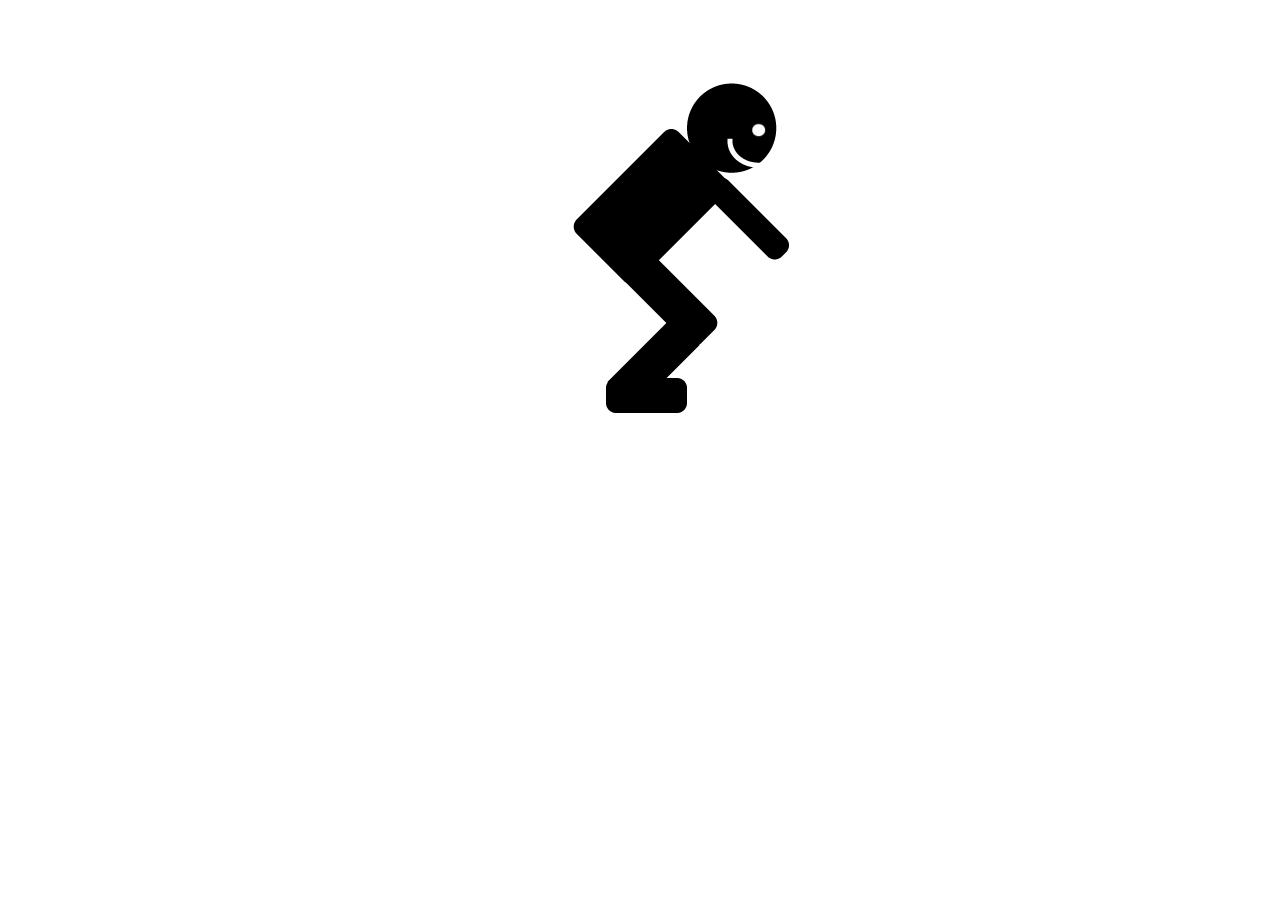
<file: fart/index.html>
<!DOCTYPE html>
<html>
<head>
	<meta http-equiv="Content-Type" content="text/html; charset=utf-8">
	<meta http-equiv="X-UA-Compatible" content="IE=Edge"/><meta name="viewport" content="width=device-width, initial-scale=1">
	<title>mrfart</title>
	<script src='https://raw.github.com/x1024/jquery-fastbutton/master/bin/fastbutton.js'></script>
	<script type="text/javascript" charset="utf-8" src="js/buzz.js"></script>
<!--Adobe Edge Runtime-->
    <script type="text/javascript" charset="utf-8" src="mrfart_edgePreload.js"></script>
    <style>
        .edgeLoad-EDGE-1366769845110 { visibility:hidden; }
    </style>
<!--Adobe Edge Runtime End-->

<style>
	#Stage {
    height: 480px;
    width: 320px;
    margin-right: auto;
    margin-left: auto;
}
</style>

</head>
<body style="margin:0;padding:0;" class='use-fastclick'>
	<div id="Stage" class="EDGE-1366769845110">
	</div>
</body>
</html>
</file>
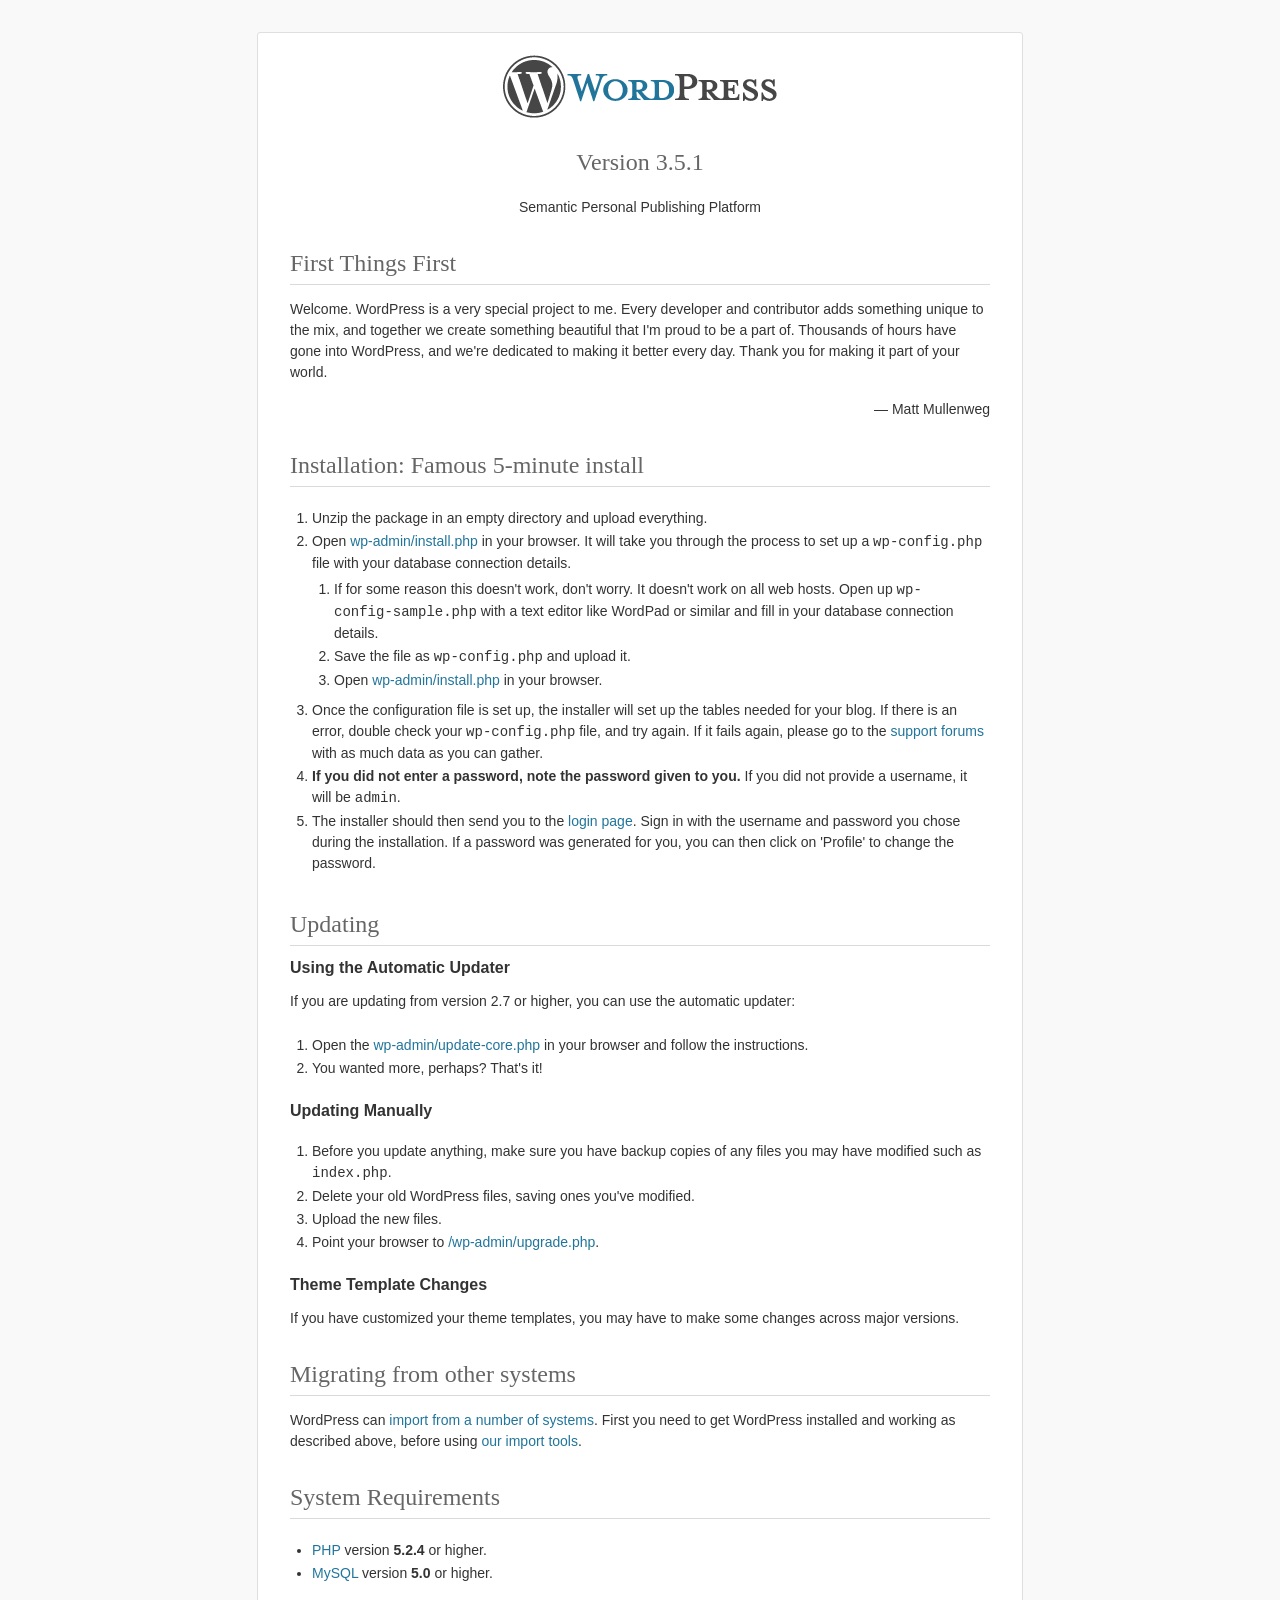
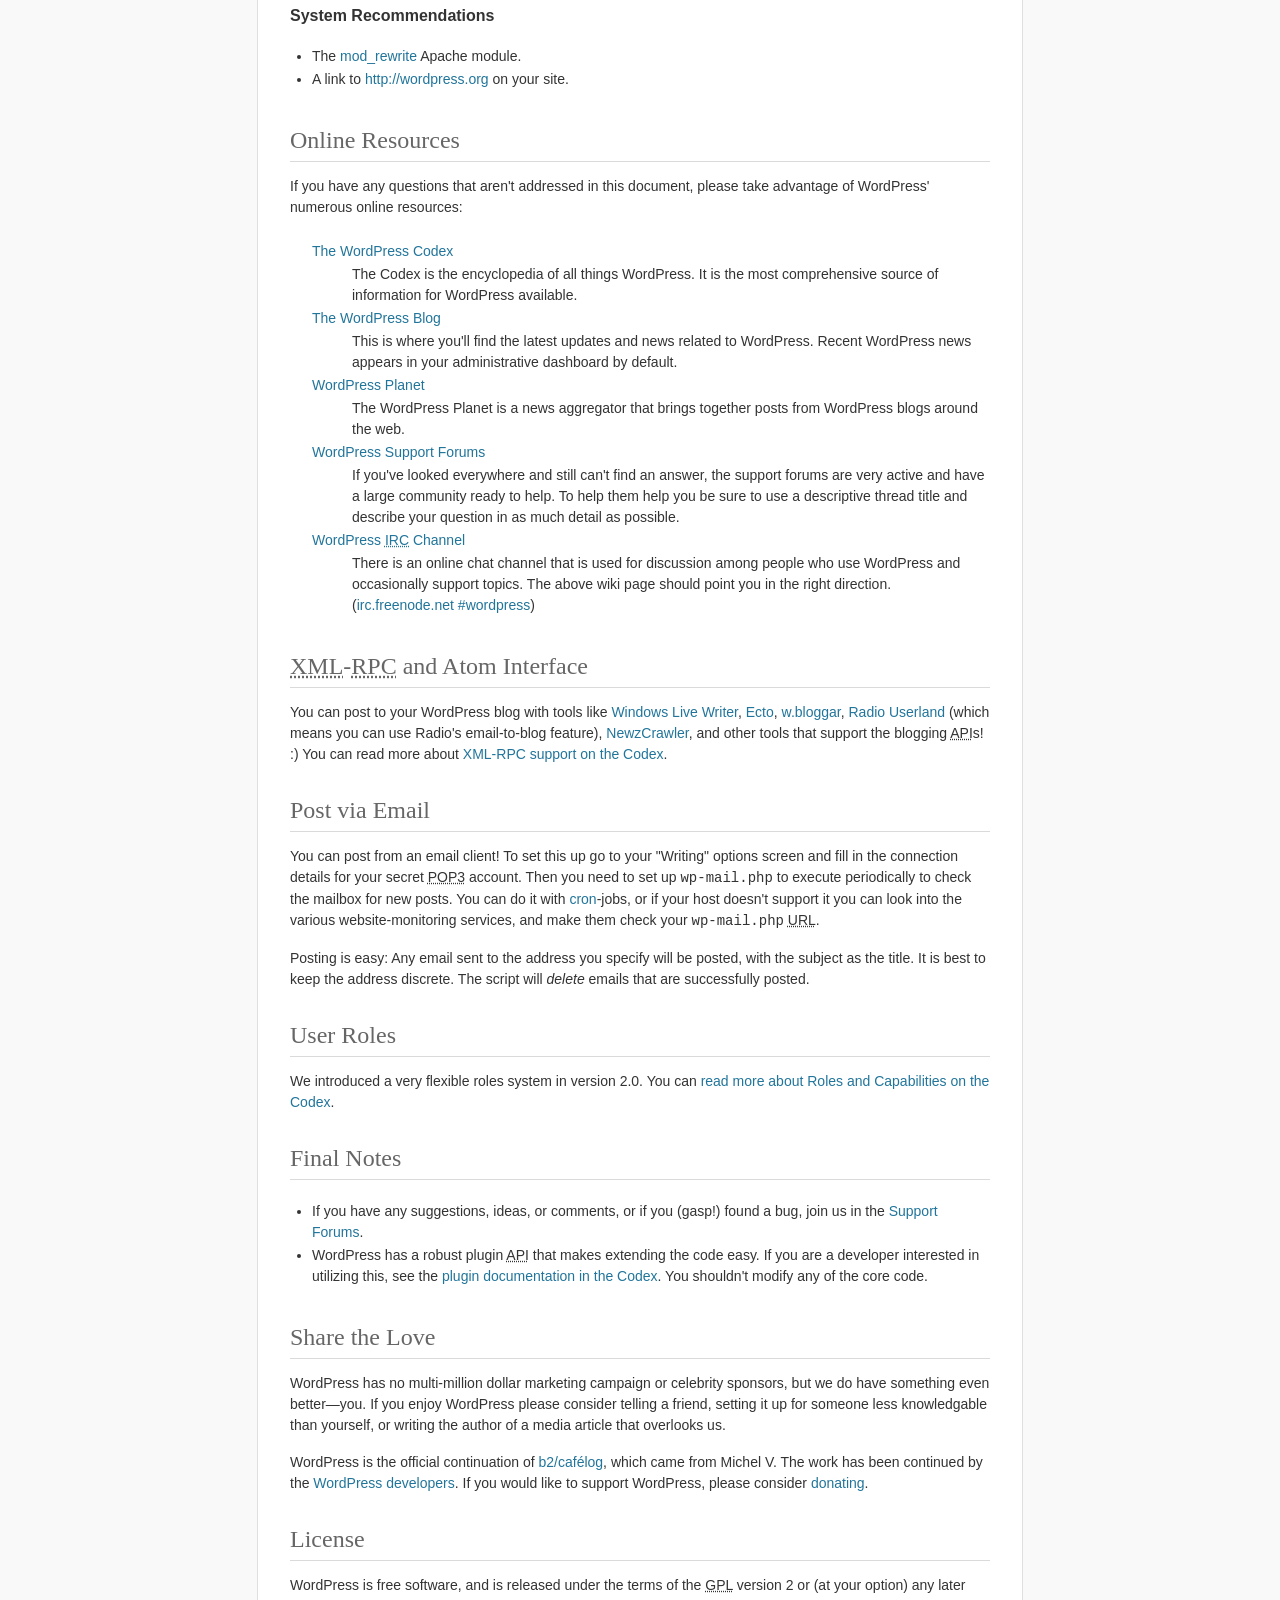
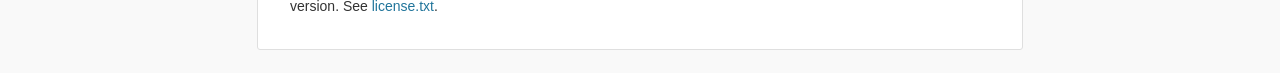
<file: readme.html>
<!DOCTYPE html PUBLIC "-//W3C//DTD XHTML 1.0 Strict//EN" "http://www.w3.org/TR/xhtml1/DTD/xhtml1-strict.dtd">
<html xmlns="http://www.w3.org/1999/xhtml">
<head>
	<meta http-equiv="Content-Type" content="text/html; charset=utf-8" />
	<title>WordPress &#8250; ReadMe</title>
	<link rel="stylesheet" href="wp-admin/css/install.css?ver=20100228" type="text/css" />
</head>
<body>
<h1 id="logo">
	<a href="http://wordpress.org/"><img alt="WordPress" src="wp-admin/images/wordpress-logo.png" /></a>
	<br /> Version 3.5.1
</h1>
<p style="text-align: center">Semantic Personal Publishing Platform</p>

<h1>First Things First</h1>
<p>Welcome. WordPress is a very special project to me. Every developer and contributor adds something unique to the mix, and together we create something beautiful that I'm proud to be a part of. Thousands of hours have gone into WordPress, and we're dedicated to making it better every day. Thank you for making it part of your world.</p>
<p style="text-align: right">&#8212; Matt Mullenweg</p>

<h1>Installation: Famous 5-minute install</h1>
<ol>
	<li>Unzip the package in an empty directory and upload everything.</li>
	<li>Open <span class="file"><a href="wp-admin/install.php">wp-admin/install.php</a></span> in your browser. It will take you through the process to set up a <code>wp-config.php</code> file with your database connection details.
		<ol>
			<li>If for some reason this doesn't work, don't worry. It doesn't work on all web hosts. Open up <code>wp-config-sample.php</code> with a text editor like WordPad or similar and fill in your database connection details.</li>
			<li>Save the file as <code>wp-config.php</code> and upload it.</li>
			<li>Open <span class="file"><a href="wp-admin/install.php">wp-admin/install.php</a></span> in your browser.</li>
		</ol>
	</li>
	<li>Once the configuration file is set up, the installer will set up the tables needed for your blog. If there is an error, double check your <code>wp-config.php</code> file, and try again. If it fails again, please go to the <a href="http://wordpress.org/support/" title="WordPress support">support forums</a> with as much data as you can gather.</li>
	<li><strong>If you did not enter a password, note the password given to you.</strong> If you did not provide a username, it will be <code>admin</code>.</li>
	<li>The installer should then send you to the <a href="wp-login.php">login page</a>. Sign in with the username and password you chose during the installation. If a password was generated for you, you can then click on 'Profile' to change the password.</li>
</ol>

<h1>Updating</h1>
<h2>Using the Automatic Updater</h2>
<p>If you are updating from version 2.7 or higher, you can use the automatic updater:</p>
<ol>
	<li>Open the <span class="file"><a href="wp-admin/update-core.php">wp-admin/update-core.php</a></span> in your browser and follow the instructions.</li>
	<li>You wanted more, perhaps? That's it!</li>
</ol>

<h2>Updating Manually</h2>
<ol>
	<li>Before you update anything, make sure you have backup copies of any files you may have modified such as <code>index.php</code>.</li>
	<li>Delete your old WordPress files, saving ones you've modified.</li>
	<li>Upload the new files.</li>
	<li>Point your browser to <span class="file"><a href="wp-admin/upgrade.php">/wp-admin/upgrade.php</a>.</span></li>
</ol>

<h2>Theme Template Changes</h2>
<p>If you have customized your theme templates, you may have to make some changes across major versions.</p>

<h1>Migrating from other systems</h1>
<p>WordPress can <a href="http://codex.wordpress.org/Importing_Content">import from a number of systems</a>. First you need to get WordPress installed and working as described above, before using <a href="wp-admin/import.php" title="Import to WordPress">our import tools</a>.</p>

<h1>System Requirements</h1>
<ul>
	<li><a href="http://php.net/">PHP</a> version <strong>5.2.4</strong> or higher.</li>
	<li><a href="http://www.mysql.com/">MySQL</a> version <strong>5.0</strong> or higher.</li>
</ul>

<h2>System Recommendations</h2>
<ul>
	<li>The <a href="http://httpd.apache.org/docs/2.2/mod/mod_rewrite.html">mod_rewrite</a> Apache module.</li>
	<li>A link to <a href="http://wordpress.org/">http://wordpress.org</a> on your site.</li>
</ul>

<h1>Online Resources</h1>
<p>If you have any questions that aren't addressed in this document, please take advantage of WordPress' numerous online resources:</p>
<dl>
	<dt><a href="http://codex.wordpress.org/">The WordPress Codex</a></dt>
		<dd>The Codex is the encyclopedia of all things WordPress. It is the most comprehensive source of information for WordPress available.</dd>
	<dt><a href="http://wordpress.org/news/">The WordPress Blog</a></dt>
		<dd>This is where you'll find the latest updates and news related to WordPress. Recent WordPress news appears in your administrative dashboard by default.</dd>
	<dt><a href="http://planet.wordpress.org/">WordPress Planet</a></dt>
		<dd>The WordPress Planet is a news aggregator that brings together posts from WordPress blogs around the web.</dd>
	<dt><a href="http://wordpress.org/support/">WordPress Support Forums</a></dt>
		<dd>If you've looked everywhere and still can't find an answer, the support forums are very active and have a large community ready to help. To help them help you be sure to use a descriptive thread title and describe your question in as much detail as possible.</dd>
	<dt><a href="http://codex.wordpress.org/IRC">WordPress <abbr title="Internet Relay Chat">IRC</abbr> Channel</a></dt>
		<dd>There is an online chat channel that is used for discussion among people who use WordPress and occasionally support topics. The above wiki page should point you in the right direction. (<a href="irc://irc.freenode.net/wordpress">irc.freenode.net #wordpress</a>)</dd>
</dl>

<h1><abbr title="eXtensible Markup Language">XML</abbr>-<abbr title="Remote Procedure Call">RPC</abbr> and Atom Interface</h1>
<p>You can post to your WordPress blog with tools like <a href="http://download.live.com/writer">Windows Live Writer</a>, <a href="http://illuminex.com/ecto/">Ecto</a>, <a href="http://bloggar.com/">w.bloggar</a>, <a href="http://radio.userland.com/">Radio Userland</a> (which means you can use Radio's email-to-blog feature), <a href="http://www.newzcrawler.com/">NewzCrawler</a>, and other tools that support the blogging <abbr title="application programming interface">API</abbr>s! :) You can read more about <a href="http://codex.wordpress.org/XML-RPC_Support"><abbr>XML</abbr>-<abbr>RPC</abbr> support on the Codex</a>.</p>

<h1>Post via Email</h1>
<p>You can post from an email client! To set this up go to your &quot;Writing&quot; options screen and fill in the connection details for your secret <abbr title="Post Office Protocol version 3">POP3</abbr> account. Then you need to set up <code>wp-mail.php</code> to execute periodically to check the mailbox for new posts. You can do it with <a href="http://en.wikipedia.org/wiki/Cron">cron</a>-jobs, or if your host doesn't support it you can look into the various website-monitoring services, and make them check your <code>wp-mail.php</code> <abbr title="Uniform Resource Locator">URL</abbr>.</p>
<p>Posting is easy: Any email sent to the address you specify will be posted, with the subject as the title. It is best to keep the address discrete. The script will <em>delete</em> emails that are successfully posted.</p>

<h1>User Roles</h1>
<p>We introduced a very flexible roles system in version 2.0. You can <a href="http://codex.wordpress.org/Roles_and_Capabilities" title="WordPress roles and capabilities">read more about Roles and Capabilities on the Codex</a>.</p>

<h1>Final Notes</h1>
<ul>
	<li>If you have any suggestions, ideas, or comments, or if you (gasp!) found a bug, join us in the <a href="http://wordpress.org/support/">Support Forums</a>.</li>
	<li>WordPress has a robust plugin <abbr title="application programming interface">API</abbr> that makes extending the code easy. If you are a developer interested in utilizing this, see the <a href="http://codex.wordpress.org/Plugin_API" title="WordPress plugin API">plugin documentation in the Codex</a>. You shouldn't modify any of the core code.</li>
</ul>

<h1>Share the Love</h1>
<p>WordPress has no multi-million dollar marketing campaign or celebrity sponsors, but we do have something even better&#8212;you. If you enjoy WordPress please consider telling a friend, setting it up for someone less knowledgable than yourself, or writing the author of a media article that overlooks us.</p>

<p>WordPress is the official continuation of <a href="http://cafelog.com/">b2/caf&#233;log</a>, which came from Michel V. The work has been continued by the <a href="http://wordpress.org/about/">WordPress developers</a>. If you would like to support WordPress, please consider <a href="http://wordpress.org/donate/" title="Donate to WordPress">donating</a>.</p>

<h1>License</h1>
<p>WordPress is free software, and is released under the terms of the <abbr title="GNU General Public License">GPL</abbr> version 2 or (at your option) any later version. See <a href="license.txt">license.txt</a>.</p>

</body>
</html>
</file>
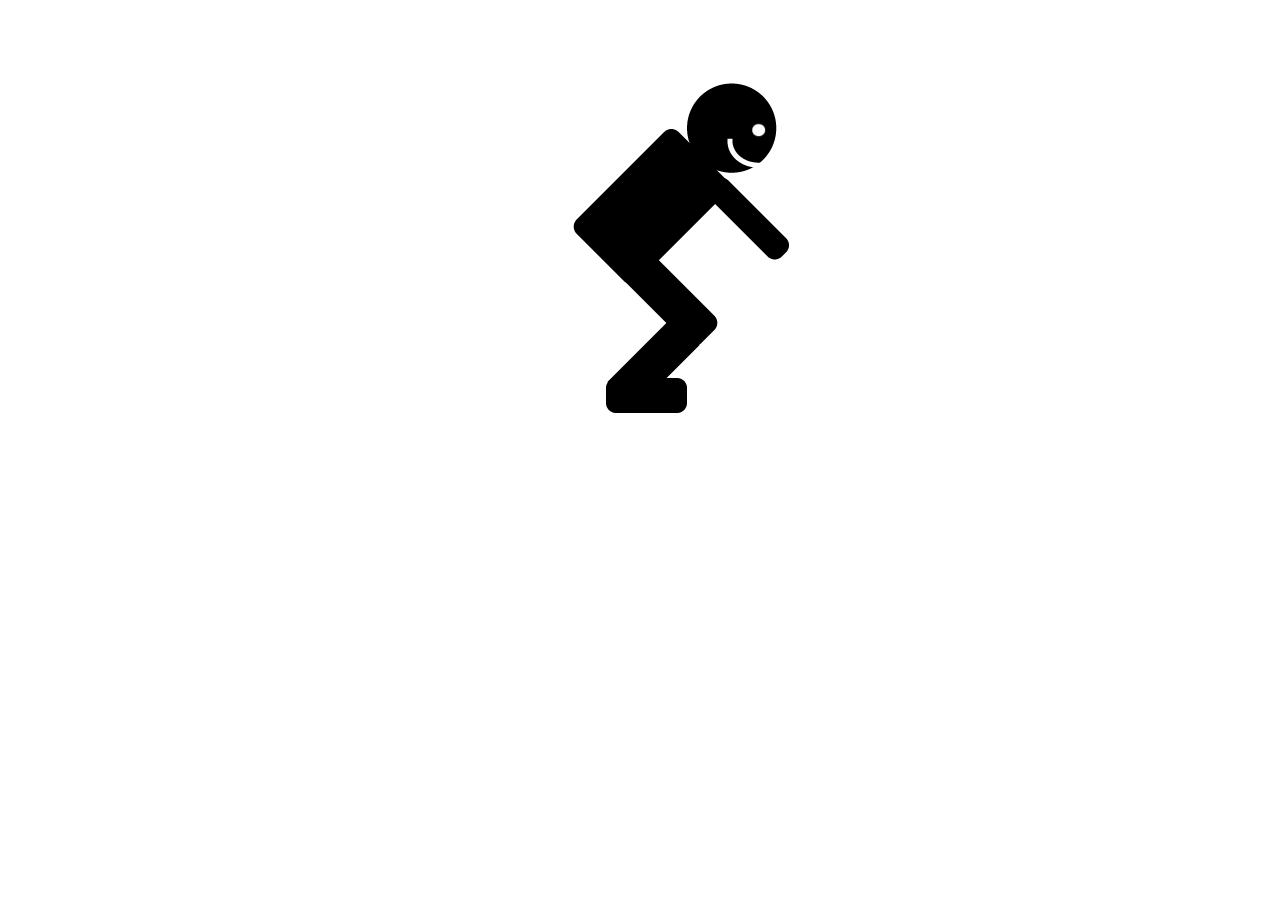
<file: fart/mrfart.html>
<!DOCTYPE html>
<html>
<head>
	<meta http-equiv="Content-Type" content="text/html; charset=utf-8">
	<meta http-equiv="X-UA-Compatible" content="IE=Edge,chrome=IE8"/>
	<meta name="viewport" content="width=device-width, initial-scale=1">
	<title>mrfart</title>
	
	<script type="text/javascript" charset="utf-8" src="js/buzz.js"></script>
<!--Adobe Edge Runtime-->
    <script type="text/javascript" charset="utf-8" src="mrfart_edgePreload.js"></script>
    <style>
        .edgeLoad-EDGE-1366769845110 { visibility:hidden; }
    </style>
<!--Adobe Edge Runtime End-->

<style>
	#Stage {
    height: 480px;
    width: 320px;
    margin-right: auto;
    margin-left: auto;
}
</style>

</head>
<body style="margin:0;padding:0;">
	<div id="Stage" class="EDGE-1366769845110">
	</div>
</body>
</html>
</file>
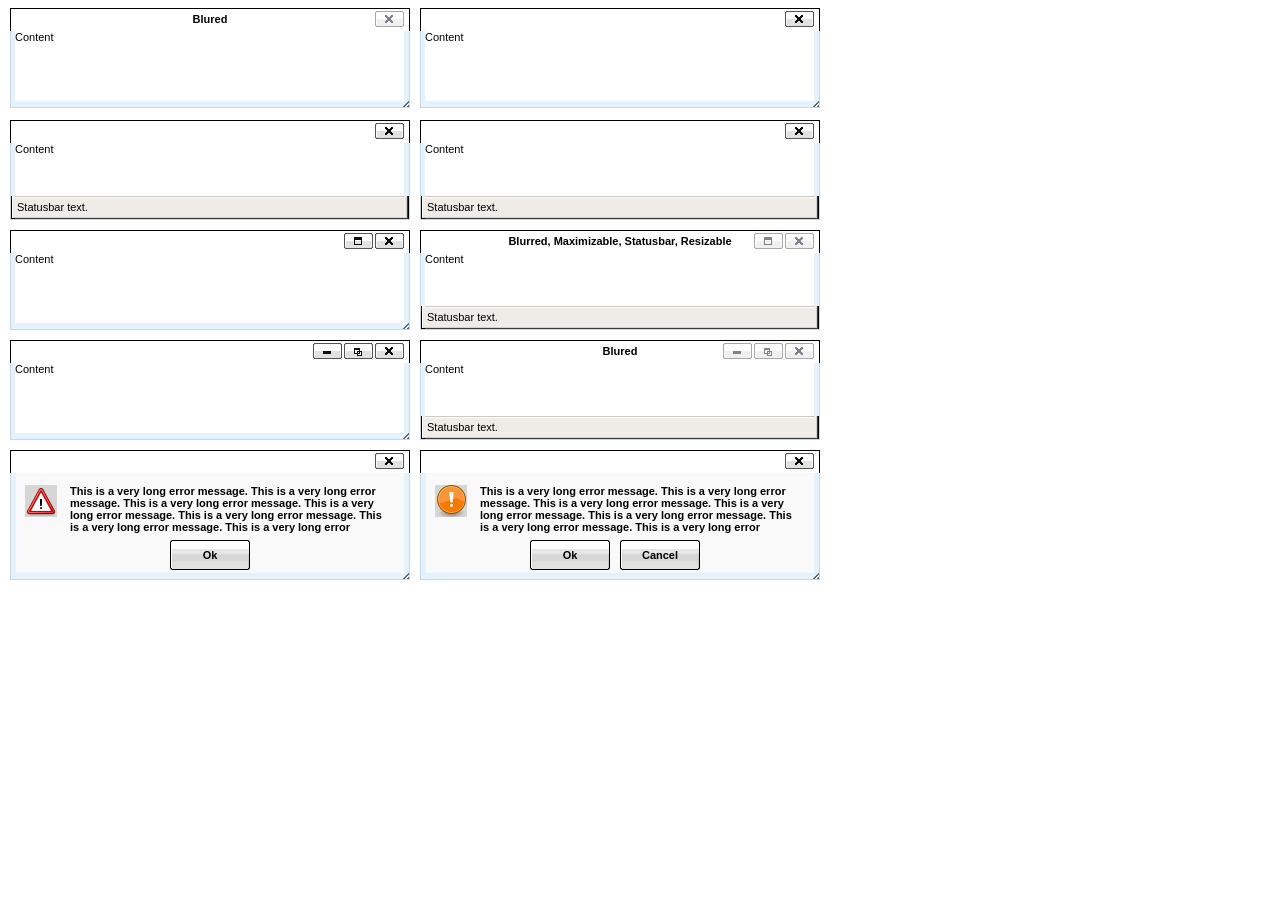
<file: wp-includes/js/tinymce/plugins/inlinepopups/template.htm>
<!-- <!DOCTYPE html PUBLIC "-//W3C//DTD XHTML 1.0 Strict//EN" "http://www.w3.org/TR/xhtml1/DTD/xhtml1-strict.dtd"> -->
<html xmlns="http://www.w3.org/1999/xhtml">
<head>
<title>Template for dialogs</title>
<link rel="stylesheet" type="text/css" href="skins/clearlooks2/window.css?ver=358-20121205" />
</head>
<body>

<div class="mceEditor">
	<div class="clearlooks2" style="width:400px; height:100px; left:10px;">
		<div class="mceWrapper">
			<div class="mceTop">
				<div class="mceLeft"></div>
				<div class="mceCenter"></div>
				<div class="mceRight"></div>
				<span>Blured</span>
			</div>

			<div class="mceMiddle">
				<div class="mceLeft"></div>
				<span>Content</span>
				<div class="mceRight"></div>
			</div>

			<div class="mceBottom">
				<div class="mceLeft"></div>
				<div class="mceCenter"></div>
				<div class="mceRight"></div>
				<span>Statusbar text.</span>
			</div>

			<a class="mceMove" href="#"></a>
			<a class="mceMin" href="#"></a>
			<a class="mceMax" href="#"></a>
			<a class="mceMed" href="#"></a>
			<a class="mceClose" href="#"></a>
			<a class="mceResize mceResizeN" href="#"></a>
			<a class="mceResize mceResizeS" href="#"></a>
			<a class="mceResize mceResizeW" href="#"></a>
			<a class="mceResize mceResizeE" href="#"></a>
			<a class="mceResize mceResizeNW" href="#"></a>
			<a class="mceResize mceResizeNE" href="#"></a>
			<a class="mceResize mceResizeSW" href="#"></a>
			<a class="mceResize mceResizeSE" href="#"></a>
		</div>
	</div>

	<div class="clearlooks2" style="width:400px; height:100px; left:420px;">
		<div class="mceWrapper mceMovable mceFocus">
			<div class="mceTop">
				<div class="mceLeft"></div>
				<div class="mceCenter"></div>
				<div class="mceRight"></div>
				<span>Focused</span>
			</div>

			<div class="mceMiddle">
				<div class="mceLeft"></div>
				<span>Content</span>
				<div class="mceRight"></div>
			</div>

			<div class="mceBottom">
				<div class="mceLeft"></div>
				<div class="mceCenter"></div>
				<div class="mceRight"></div>
				<span>Statusbar text.</span>
			</div>

			<a class="mceMove" href="#"></a>
			<a class="mceMin" href="#"></a>
			<a class="mceMax" href="#"></a>
			<a class="mceMed" href="#"></a>
			<a class="mceClose" href="#"></a>
			<a class="mceResize mceResizeN" href="#"></a>
			<a class="mceResize mceResizeS" href="#"></a>
			<a class="mceResize mceResizeW" href="#"></a>
			<a class="mceResize mceResizeE" href="#"></a>
			<a class="mceResize mceResizeNW" href="#"></a>
			<a class="mceResize mceResizeNE" href="#"></a>
			<a class="mceResize mceResizeSW" href="#"></a>
			<a class="mceResize mceResizeSE" href="#"></a>
		</div>
	</div>

	<div class="clearlooks2" style="width:400px; height:100px; left:10px; top:120px;">
		<div class="mceWrapper mceMovable mceFocus mceStatusbar">
			<div class="mceTop">
				<div class="mceLeft"></div>
				<div class="mceCenter"></div>
				<div class="mceRight"></div>
				<span>Statusbar</span>
			</div>

			<div class="mceMiddle">
				<div class="mceLeft"></div>
				<span>Content</span>
				<div class="mceRight"></div>
			</div>

			<div class="mceBottom">
				<div class="mceLeft"></div>
				<div class="mceCenter"></div>
				<div class="mceRight"></div>
				<span>Statusbar text.</span>
			</div>

			<a class="mceMove" href="#"></a>
			<a class="mceMin" href="#"></a>
			<a class="mceMax" href="#"></a>
			<a class="mceMed" href="#"></a>
			<a class="mceClose" href="#"></a>
			<a class="mceResize mceResizeN" href="#"></a>
			<a class="mceResize mceResizeS" href="#"></a>
			<a class="mceResize mceResizeW" href="#"></a>
			<a class="mceResize mceResizeE" href="#"></a>
			<a class="mceResize mceResizeNW" href="#"></a>
			<a class="mceResize mceResizeNE" href="#"></a>
			<a class="mceResize mceResizeSW" href="#"></a>
			<a class="mceResize mceResizeSE" href="#"></a>
		</div>
	</div>

	<div class="clearlooks2" style="width:400px; height:100px; left:420px; top:120px;">
		<div class="mceWrapper mceMovable mceFocus mceStatusbar mceResizable">
			<div class="mceTop">
				<div class="mceLeft"></div>
				<div class="mceCenter"></div>
				<div class="mceRight"></div>
				<span>Statusbar, Resizable</span>
			</div>

			<div class="mceMiddle">
				<div class="mceLeft"></div>
				<span>Content</span>
				<div class="mceRight"></div>
			</div>

			<div class="mceBottom">
				<div class="mceLeft"></div>
				<div class="mceCenter"></div>
				<div class="mceRight"></div>
				<span>Statusbar text.</span>
			</div>

			<a class="mceMove" href="#"></a>
			<a class="mceMin" href="#"></a>
			<a class="mceMax" href="#"></a>
			<a class="mceMed" href="#"></a>
			<a class="mceClose" href="#"></a>
			<a class="mceResize mceResizeN" href="#"></a>
			<a class="mceResize mceResizeS" href="#"></a>
			<a class="mceResize mceResizeW" href="#"></a>
			<a class="mceResize mceResizeE" href="#"></a>
			<a class="mceResize mceResizeNW" href="#"></a>
			<a class="mceResize mceResizeNE" href="#"></a>
			<a class="mceResize mceResizeSW" href="#"></a>
			<a class="mceResize mceResizeSE" href="#"></a>
		</div>
	</div>

	<div class="clearlooks2" style="width:400px; height:100px; left:10px; top:230px;">
		<div class="mceWrapper mceMovable mceFocus mceResizable mceMaximizable">
			<div class="mceTop">
				<div class="mceLeft"></div>
				<div class="mceCenter"></div>
				<div class="mceRight"></div>
				<span>Resizable, Maximizable</span>
			</div>

			<div class="mceMiddle">
				<div class="mceLeft"></div>
				<span>Content</span>
				<div class="mceRight"></div>
			</div>

			<div class="mceBottom">
				<div class="mceLeft"></div>
				<div class="mceCenter"></div>
				<div class="mceRight"></div>
				<span>Statusbar text.</span>
			</div>

			<a class="mceMove" href="#"></a>
			<a class="mceMin" href="#"></a>
			<a class="mceMax" href="#"></a>
			<a class="mceMed" href="#"></a>
			<a class="mceClose" href="#"></a>
			<a class="mceResize mceResizeN" href="#"></a>
			<a class="mceResize mceResizeS" href="#"></a>
			<a class="mceResize mceResizeW" href="#"></a>
			<a class="mceResize mceResizeE" href="#"></a>
			<a class="mceResize mceResizeNW" href="#"></a>
			<a class="mceResize mceResizeNE" href="#"></a>
			<a class="mceResize mceResizeSW" href="#"></a>
			<a class="mceResize mceResizeSE" href="#"></a>
		</div>
	</div>

	<div class="clearlooks2" style="width:400px; height:100px; left:420px; top:230px;">
		<div class="mceWrapper mceMovable mceStatusbar mceResizable mceMaximizable">
			<div class="mceTop">
				<div class="mceLeft"></div>
				<div class="mceCenter"></div>
				<div class="mceRight"></div>
				<span>Blurred, Maximizable, Statusbar, Resizable</span>
			</div>

			<div class="mceMiddle">
				<div class="mceLeft"></div>
				<span>Content</span>
				<div class="mceRight"></div>
			</div>

			<div class="mceBottom">
				<div class="mceLeft"></div>
				<div class="mceCenter"></div>
				<div class="mceRight"></div>
				<span>Statusbar text.</span>
			</div>

			<a class="mceMove" href="#"></a>
			<a class="mceMin" href="#"></a>
			<a class="mceMax" href="#"></a>
			<a class="mceMed" href="#"></a>
			<a class="mceClose" href="#"></a>
			<a class="mceResize mceResizeN" href="#"></a>
			<a class="mceResize mceResizeS" href="#"></a>
			<a class="mceResize mceResizeW" href="#"></a>
			<a class="mceResize mceResizeE" href="#"></a>
			<a class="mceResize mceResizeNW" href="#"></a>
			<a class="mceResize mceResizeNE" href="#"></a>
			<a class="mceResize mceResizeSW" href="#"></a>
			<a class="mceResize mceResizeSE" href="#"></a>
		</div>
	</div>

	<div class="clearlooks2" style="width:400px; height:100px; left:10px; top:340px;">
		<div class="mceWrapper mceMovable mceFocus mceResizable mceMaximized mceMinimizable mceMaximizable">
			<div class="mceTop">
				<div class="mceLeft"></div>
				<div class="mceCenter"></div>
				<div class="mceRight"></div>
				<span>Maximized, Maximizable, Minimizable</span>
			</div>

			<div class="mceMiddle">
				<div class="mceLeft"></div>
				<span>Content</span>
				<div class="mceRight"></div>
			</div>

			<div class="mceBottom">
				<div class="mceLeft"></div>
				<div class="mceCenter"></div>
				<div class="mceRight"></div>
				<span>Statusbar text.</span>
			</div>

			<a class="mceMove" href="#"></a>
			<a class="mceMin" href="#"></a>
			<a class="mceMax" href="#"></a>
			<a class="mceMed" href="#"></a>
			<a class="mceClose" href="#"></a>
			<a class="mceResize mceResizeN" href="#"></a>
			<a class="mceResize mceResizeS" href="#"></a>
			<a class="mceResize mceResizeW" href="#"></a>
			<a class="mceResize mceResizeE" href="#"></a>
			<a class="mceResize mceResizeNW" href="#"></a>
			<a class="mceResize mceResizeNE" href="#"></a>
			<a class="mceResize mceResizeSW" href="#"></a>
			<a class="mceResize mceResizeSE" href="#"></a>
		</div>
	</div>

	<div class="clearlooks2" style="width:400px; height:100px; left:420px; top:340px;">
		<div class="mceWrapper mceMovable mceStatusbar mceResizable mceMaximized mceMinimizable mceMaximizable">
			<div class="mceTop">
				<div class="mceLeft"></div>
				<div class="mceCenter"></div>
				<div class="mceRight"></div>
				<span>Blured</span>
			</div>

			<div class="mceMiddle">
				<div class="mceLeft"></div>
				<span>Content</span>
				<div class="mceRight"></div>
			</div>

			<div class="mceBottom">
				<div class="mceLeft"></div>
				<div class="mceCenter"></div>
				<div class="mceRight"></div>
				<span>Statusbar text.</span>
			</div>

			<a class="mceMove" href="#"></a>
			<a class="mceMin" href="#"></a>
			<a class="mceMax" href="#"></a>
			<a class="mceMed" href="#"></a>
			<a class="mceClose" href="#"></a>
			<a class="mceResize mceResizeN" href="#"></a>
			<a class="mceResize mceResizeS" href="#"></a>
			<a class="mceResize mceResizeW" href="#"></a>
			<a class="mceResize mceResizeE" href="#"></a>
			<a class="mceResize mceResizeNW" href="#"></a>
			<a class="mceResize mceResizeNE" href="#"></a>
			<a class="mceResize mceResizeSW" href="#"></a>
			<a class="mceResize mceResizeSE" href="#"></a>
		</div>
	</div>

	<div class="clearlooks2" style="width:400px; height:130px; left:10px; top:450px;">
		<div class="mceWrapper mceMovable mceFocus mceModal mceAlert">
			<div class="mceTop">
				<div class="mceLeft"></div>
				<div class="mceCenter"></div>
				<div class="mceRight"></div>
				<span>Alert</span>
			</div>

			<div class="mceMiddle">
				<div class="mceLeft"></div>
				<span>
					This is a very long error message. This is a very long error message.
					This is a very long error message. This is a very long error message.
					This is a very long error message. This is a very long error message.
					This is a very long error message. This is a very long error message.
					This is a very long error message. This is a very long error message.
					This is a very long error message. This is a very long error message.
				</span>
				<div class="mceRight"></div>
				<div class="mceIcon"></div>
			</div>

			<div class="mceBottom">
				<div class="mceLeft"></div>
				<div class="mceCenter"></div>
				<div class="mceRight"></div>
			</div>

			<a class="mceMove" href="#"></a>
			<a class="mceButton mceOk" href="#">Ok</a>
			<a class="mceClose" href="#"></a>
		</div>
	</div>

	<div class="clearlooks2" style="width:400px; height:130px; left:420px; top:450px;">
		<div class="mceWrapper mceMovable mceFocus mceModal mceConfirm">
			<div class="mceTop">
				<div class="mceLeft"></div>
				<div class="mceCenter"></div>
				<div class="mceRight"></div>
				<span>Confirm</span>
			</div>

			<div class="mceMiddle">
				<div class="mceLeft"></div>
				<span>
					This is a very long error message. This is a very long error message.
					This is a very long error message. This is a very long error message.
					This is a very long error message. This is a very long error message.
					This is a very long error message. This is a very long error message.
					This is a very long error message. This is a very long error message.
					This is a very long error message. This is a very long error message.
					</span>
				<div class="mceRight"></div>
				<div class="mceIcon"></div>
			</div>

			<div class="mceBottom">
				<div class="mceLeft"></div>
				<div class="mceCenter"></div>
				<div class="mceRight"></div>
			</div>

			<a class="mceMove" href="#"></a>
			<a class="mceButton mceOk" href="#">Ok</a>
			<a class="mceButton mceCancel" href="#">Cancel</a>
			<a class="mceClose" href="#"></a>
		</div>
	</div>
</div>

</body>
</html>
</file>
<file: wp-admin/css/install.css>
html {
	background: #f9f9f9;
}

body {
	background: #fff;
	color: #333;
	font-family: sans-serif;
	margin: 2em auto;
	padding: 1em 2em;
	-webkit-border-radius: 3px;
	border-radius: 3px;
	border: 1px solid #dfdfdf;
	max-width: 700px;
}

a {
	color: #21759b;
	text-decoration: none;
}

a:hover {
	color: #d54e21;
}

h1 {
	border-bottom: 1px solid #dadada;
	clear: both;
	color: #666;
	font: 24px Georgia, "Times New Roman", Times, serif;
	margin: 30px 0 0 0;
	padding: 0;
	padding-bottom: 7px;
}

h2 {
	font-size: 16px;
}

p, li, dd, dt {
	padding-bottom: 2px;
	font-size: 14px;
	line-height: 1.5;
}

code, .code {
	font-size: 14px;
}

ul, ol, dl {
	padding: 5px 5px 5px 22px;
}

a img {
	border:0
}
abbr {
	border: 0;
	font-variant: normal;
}
#logo {
	margin: 6px 0 14px 0;
	border-bottom: none;
	text-align:center
}
#logo a {
	background-image: url('../images/wordpress-logo.png?ver=20120216');
	background-size: 274px 63px;
	background-position: top center;
	background-repeat: no-repeat;
	height: 67px;
	text-indent: -9999px;
	outline: none;
	overflow: hidden;
	display: block;
}
@media print,
  (-o-min-device-pixel-ratio: 5/4),
  (-webkit-min-device-pixel-ratio: 1.25),
  (min-resolution: 120dpi) {
	#logo a {
		background-image: url('../images/wordpress-logo-2x.png?ver=20120412');
		background-size: 274px 63px;
	}
}
.step {
	margin: 20px 0 15px;
}
.step, th {
	text-align: left;
	padding: 0;
}
.step .button-large {
	font-size: 14px;
}
textarea {
	border: 1px solid #dfdfdf;
	-webkit-border-radius: 3px;
	border-radius: 3px;
	font-family: sans-serif;
	width:  695px;
}

.form-table {
	border-collapse: collapse;
	margin-top: 1em;
	width: 100%;
}

.form-table td {
	margin-bottom: 9px;
	padding: 10px 20px 10px 0;
	border-bottom: 8px solid #fff;
	font-size: 14px;
	vertical-align: top
}

.form-table th {
	font-size: 14px;
	text-align: left;
	padding: 16px 20px 10px 0;
	border-bottom: 8px solid #fff;
	width: 140px;
	vertical-align: top;
}

.form-table code {
	line-height: 18px;
	font-size: 14px;
}

.form-table p {
	margin: 4px 0 0 0;
	font-size: 11px;
}

.form-table input {
	line-height: 20px;
	font-size: 15px;
	padding: 2px;
	border: 1px #dfdfdf solid;
	-webkit-border-radius: 3px;
	border-radius: 3px;
	font-family: sans-serif;
}

.form-table input[type=text],
.form-table input[type=password] {
	width: 206px;
}

.form-table th p {
	font-weight: normal;
}

.form-table.install-success td {
	vertical-align: middle;
	padding: 16px 20px 10px 0;
}

.form-table.install-success td p {
	margin: 0;
	font-size: 14px;
}

.form-table.install-success td code {
	margin: 0;
	font-size: 18px;
}

#error-page {
	margin-top: 50px;
}

#error-page p {
	font-size: 14px;
	line-height: 18px;
	margin: 25px 0 20px;
}

#error-page code, .code {
	font-family: Consolas, Monaco, monospace;
}

#pass-strength-result {
	background-color: #eee;
	border-color: #ddd !important;
	border-style: solid;
	border-width: 1px;
	margin: 5px 5px 5px 0;
	padding: 5px;
	text-align: center;
	width: 200px;
	display: none;
}

#pass-strength-result.bad {
	background-color: #ffb78c;
	border-color: #ff853c !important;
}

#pass-strength-result.good {
	background-color: #ffec8b;
	border-color: #ffcc00 !important;
}

#pass-strength-result.short {
	background-color: #ffa0a0;
	border-color: #f04040 !important;
}

#pass-strength-result.strong {
	background-color: #c3ff88;
	border-color: #8dff1c !important;
}

.message {
	border: 1px solid #e6db55;
	padding: 0.3em 0.6em;
	margin: 5px 0 15px;
	background-color: #ffffe0;
}

/* install-rtl */
body.rtl {
	font-family: Tahoma, arial;
}

.rtl h1 {
	font-family: arial;
	margin: 5px -4px 0 0;
}

.rtl ul,
.rtl ol {
	padding: 5px 22px 5px 5px;
}

.rtl .step,
.rtl th,
.rtl .form-table th {
	text-align: right;
}

.rtl .submit input,
.rtl .button,
.rtl .button-secondary {
	margin-right: 0;
}

.rtl #dbname,
.rtl #uname,
.rtl #pwd,
.rtl #dbhost,
.rtl #prefix,
.rtl #user_login,
.rtl #admin_email,
.rtl #pass1,
.rtl #pass2 {
	direction: ltr;
}
</file>
<file: wp-includes/js/tinymce/plugins/inlinepopups/skins/clearlooks2/window.css>
/* Clearlooks 2 */

/* Reset */
.clearlooks2, .clearlooks2 div, .clearlooks2 span, .clearlooks2 a {vertical-align:baseline; text-align:left; position:absolute; border:0; padding:0; margin:0; background:transparent; font-family:Arial,Verdana; font-size:11px; color:#000; text-decoration:none; font-weight:normal; width:auto; height:auto; overflow:hidden; display:block}

/* General */
.clearlooks2 {position:absolute; direction:ltr}
.clearlooks2 .mceWrapper {position:static}
.mceEventBlocker {position:fixed; left:0; top:0; background:url(img/horizontal.gif) no-repeat 0 -75px; width:100%; height:100%}
.clearlooks2 .mcePlaceHolder {border:1px solid #000; background:#888; top:0; left:0; opacity:0.5; -ms-filter:'alpha(opacity=50)'; filter:alpha(opacity=50)}
.clearlooks2_modalBlocker {position:fixed; left:0; top:0; width:100%; height:100%; background:#FFF; opacity:0.6; -ms-filter:'alpha(opacity=60)'; filter:alpha(opacity=60); display:none}

/* Top */
.clearlooks2 .mceTop, 
.clearlooks2 .mceTop div {
	top:0; 
	width:100%; 
	height:23px
}
.clearlooks2 .mceTop .mceLeft {
	width:55%; 
	background-image: none;
	border-style: solid none none solid;
	border-width: 1px;
}
.clearlooks2 .mceTop .mceCenter {
}
.clearlooks2 .mceTop .mceRight {
	right:0; 
	width:55%; 
	height:23px; 
	background-image: none;
	border-style: solid solid none none;
	border-width: 1px;
}
.clearlooks2 .mceTop span {
	width:100%;
	font: 12px/20px bold "Lucida Grande","Lucida Sans Unicode",Tahoma,Verdana,sans-serif;
	text-align:center; 
	vertical-align:middle; 
	line-height:23px; 
	font-weight:bold;
}
.clearlooks2 .mceFocus .mceTop .mceLeft {
	background-image: none;
	border-style: solid none none solid;
	border-width: 1px;
}
.clearlooks2 .mceFocus .mceTop .mceCenter {
}
.clearlooks2 .mceFocus .mceTop .mceRight {
	background-image: none;
	border-style: solid solid none none;
	border-width: 1px;
}
.clearlooks2 .mceFocus .mceTop span {
color:#FFF
}

/* Middle */
.clearlooks2 .mceMiddle, .clearlooks2 .mceMiddle div {top:0}
.clearlooks2 .mceMiddle {width:100%; height:100%; clip:rect(23px auto auto auto)}
.clearlooks2 .mceMiddle .mceLeft {left:0; width:5px; height:100%; background:#E4F2FD;border-left:1px solid #c6d9e9}
.clearlooks2 .mceMiddle span {top:23px; left:5px; width:100%; height:100%; background:#FFF}
.clearlooks2 .mceMiddle .mceRight {right:0; width:5px; height:100%; background:#E4F2FD;border-right:1px solid #c6d9e9}

/* Bottom */
.clearlooks2 .mceBottom, .clearlooks2 .mceBottom div {height:6px}
.clearlooks2 .mceBottom {left:0; bottom:0; width:100%;background:#E4F2FD;border-bottom:1px solid #c6d9e9}
.clearlooks2 .mceBottom div {top:0}
.clearlooks2 .mceBottom .mceLeft {left:0; width:5px; background:#E4F2FD  ;border-left:1px solid #c6d9e9}
.clearlooks2 .mceBottom .mceCenter {left:5px; width:100%}
.clearlooks2 .mceBottom .mceRight {right:0; width:6px; background:#E4F2FD url(img/drag.gif) no-repeat;border-right:1px solid #c6d9e9}
.clearlooks2 .mceBottom span {display:none}
.clearlooks2 .mceStatusbar .mceBottom, .clearlooks2 .mceStatusbar .mceBottom div {height:23px}
.clearlooks2 .mceStatusbar .mceBottom .mceLeft {background:url(img/corners.gif) -29px 0}
.clearlooks2 .mceStatusbar .mceBottom .mceCenter {background:url(img/horizontal.gif) 0 -52px}
.clearlooks2 .mceStatusbar .mceBottom .mceRight {background:url(img/corners.gif) -24px 0}
.clearlooks2 .mceStatusbar .mceBottom span {display:block; left:7px; font-family:Arial, Verdana; font-size:11px; line-height:23px}

/* Actions */
.clearlooks2 a {width:29px; height:16px; top:3px;}
.clearlooks2 .mceClose {right:6px; background:url(img/buttons.gif) -87px 0}
.clearlooks2 .mceMin {display:none; right:68px; background:url(img/buttons.gif) 0 0}
.clearlooks2 .mceMed {display:none; right:37px; background:url(img/buttons.gif) -29px 0}
.clearlooks2 .mceMax {display:none; right:37px; background:url(img/buttons.gif) -58px 0}
.clearlooks2 .mceMove {display:none;width:100%;cursor:move;background:url(img/corners.gif) no-repeat -100px -100px}
.clearlooks2 .mceMovable .mceMove {display:block}
.clearlooks2 .mceFocus .mceClose {right:6px; background:url(img/buttons.gif) -87px -16px}
.clearlooks2 .mceFocus .mceMin {right:68px; background:url(img/buttons.gif) 0 -16px}
.clearlooks2 .mceFocus .mceMed {right:37px; background:url(img/buttons.gif) -29px -16px}
.clearlooks2 .mceFocus .mceMax {right:37px; background:url(img/buttons.gif) -58px -16px}
.clearlooks2 .mceFocus .mceClose:hover {right:6px; background:url(img/buttons.gif) -87px -32px}
.clearlooks2 .mceFocus .mceClose:hover {right:6px; background:url(img/buttons.gif) -87px -32px}
.clearlooks2 .mceFocus .mceMin:hover {right:68px; background:url(img/buttons.gif) 0 -32px}
.clearlooks2 .mceFocus .mceMed:hover {right:37px; background:url(img/buttons.gif) -29px -32px}
.clearlooks2 .mceFocus .mceMax:hover {right:37px; background:url(img/buttons.gif) -58px -32px}

/* Resize */
.clearlooks2 .mceResize {top:auto; left:auto; display:none; width:5px; height:5px; background:url(img/horizontal.gif) no-repeat 0 -75px}
.clearlooks2 .mceResizable .mceResize {display:block}
.clearlooks2 .mceResizable .mceMin, .clearlooks2 .mceMax {display:none}
.clearlooks2 .mceMinimizable .mceMin {display:block}
.clearlooks2 .mceMaximizable .mceMax {display:block}
.clearlooks2 .mceMaximized .mceMed {display:block}
.clearlooks2 .mceMaximized .mceMax {display:none}
.clearlooks2 a.mceResizeN {top:0; left:0; width:100%; cursor:n-resize}
.clearlooks2 a.mceResizeNW {top:0; left:0; cursor:nw-resize}
.clearlooks2 a.mceResizeNE {top:0; right:0; cursor:ne-resize}
.clearlooks2 a.mceResizeW {top:0; left:0; height:100%; cursor:w-resize;}
.clearlooks2 a.mceResizeE {top:0; right:0; height:100%; cursor:e-resize}
.clearlooks2 a.mceResizeS {bottom:0; left:0; width:100%; cursor:s-resize}
.clearlooks2 a.mceResizeSW {bottom:0; left:0; cursor:sw-resize}
.clearlooks2 a.mceResizeSE {bottom:0; right:0; cursor:se-resize}

/* Alert/Confirm */
.clearlooks2 .mceButton {font-weight:bold; bottom:10px; width:80px; height:30px; background:url(img/button.gif); line-height:30px; vertical-align:middle; text-align:center; outline:0}
.clearlooks2 .mceMiddle .mceIcon {left:15px; top:35px; width:32px; height:32px}
.clearlooks2 .mceAlert .mceMiddle span, .clearlooks2 .mceConfirm .mceMiddle span {background:transparent;left:60px; top:35px; width:320px; height:50px; font-weight:bold; overflow:auto; white-space:normal}
.clearlooks2 a:hover {font-weight:bold;}
.clearlooks2 .mceAlert .mceMiddle, .clearlooks2 .mceConfirm .mceMiddle {background:#F9F9F9}
.clearlooks2 .mceAlert .mceOk {left:50%; top:auto; margin-left: -40px}
.clearlooks2 .mceAlert .mceIcon {background:url(img/alert.gif)}
.clearlooks2 .mceConfirm .mceOk {left:50%; top:auto; margin-left: -90px}
.clearlooks2 .mceConfirm .mceCancel {left:50%; top:auto}
.clearlooks2 .mceConfirm .mceIcon {background:url(img/confirm.gif)}
</file>
